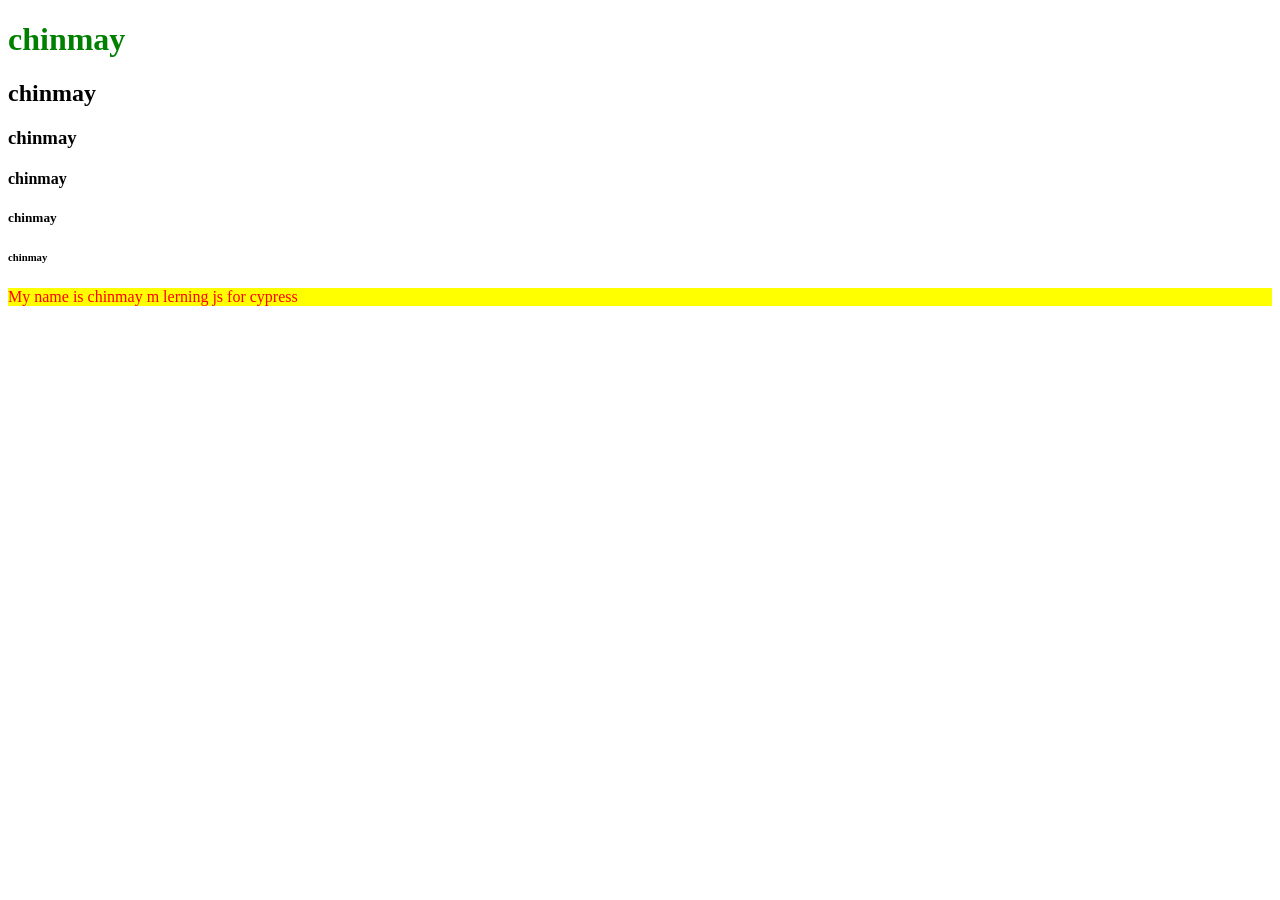
<file: Minskole8/DOM/index.html>
<!DOCTYPE html>
<html>
    <head>
        <title>MyDemo</title>
        <link rel="stylesheet" href="style.css">
    </head>
    <body>
    
        <h1>chinmay</h1>
        <h2>chinmay</h2>
        <h3>chinmay</h3>
        <h4>chinmay</h5>
        <h5>chinmay</h5>
        <h6>chinmay</h6>
        <p>My name is chinmay m lerning js for cypress</p>

            <script src="script.js"></script>    
    </body>

</html>
</file>
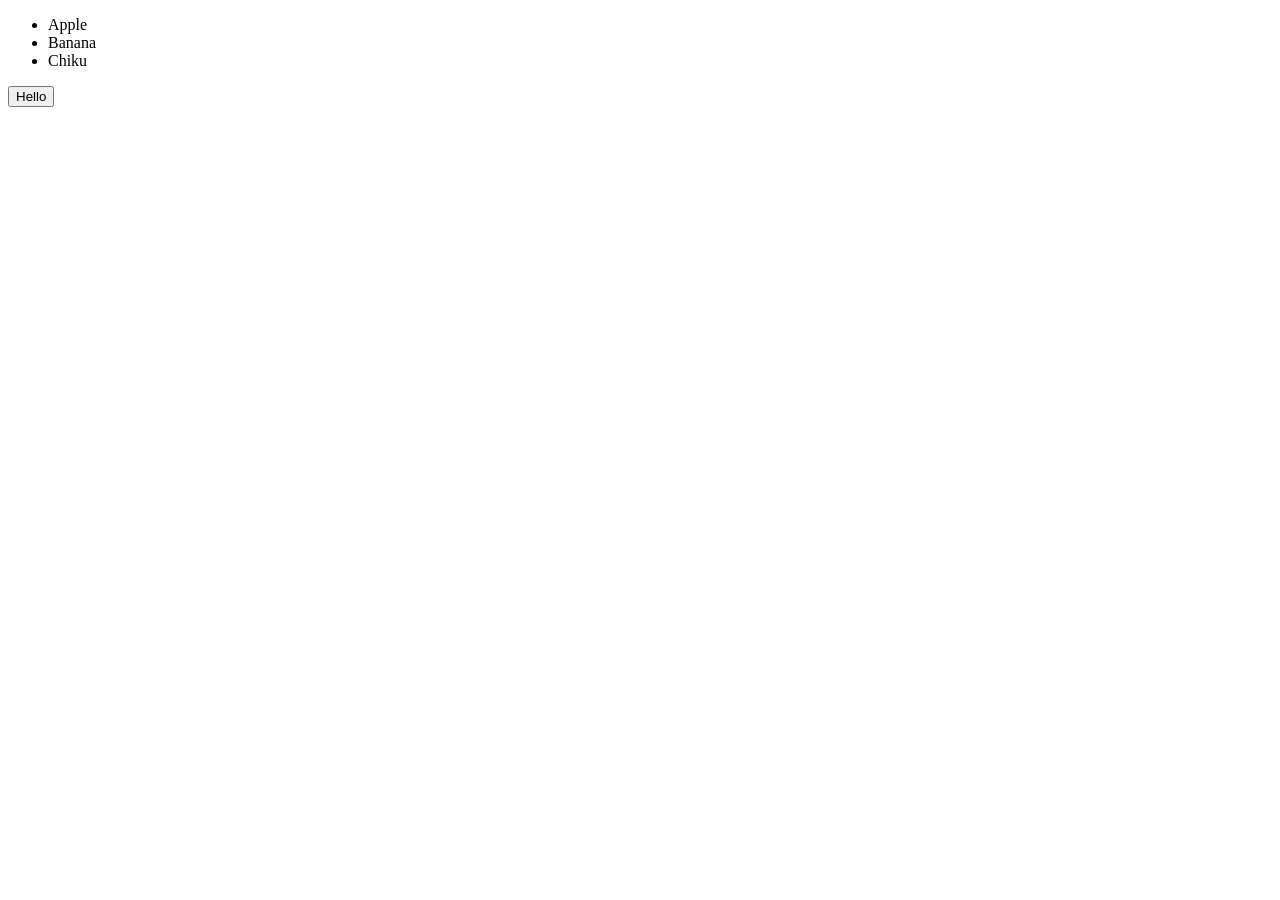
<file: Minskole8/DOM10/index.html>
<!DOCTYPE html>
<html lang="en">
<head>
    <meta charset="UTF-8">
    <meta http-equiv="X-UA-Compatible" content="IE=edge">
    <meta name="viewport" content="width=device-width, initial-scale=1.0">
    <title>Document</title>
</head>
<body>

    <ul>
        <li>Apple</li>
        <li>Banana</li>
        <li>Chiku</li>
     
    </ul>
    <button>Hello</button>

    <script src="script.js"></script>
</body>
</html>
</file>
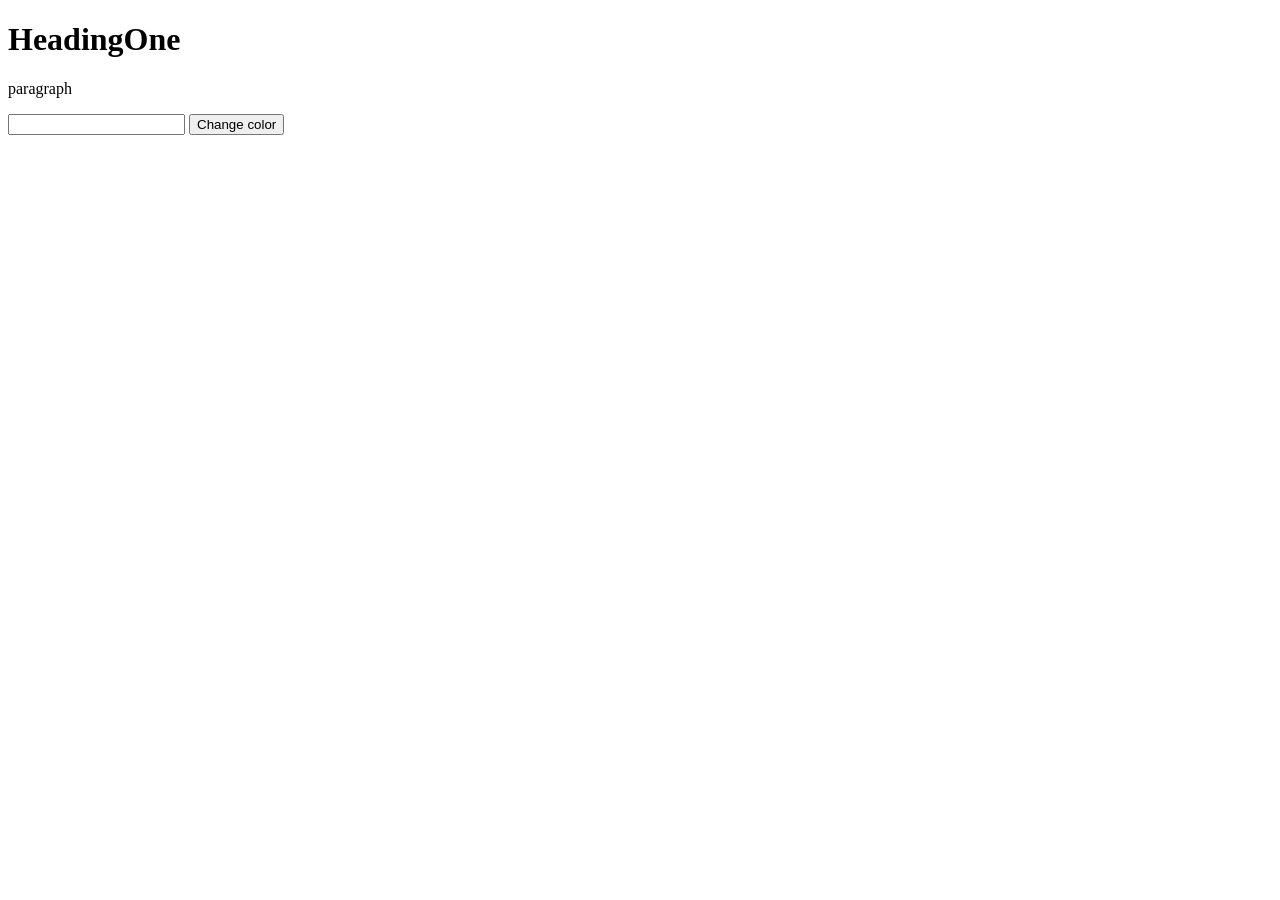
<file: Minskole8/DOM11/index.html>
<!DOCTYPE html>
<html lang="en">
<head>
    <title>Document</title>
</head>
<body>
    <h1>HeadingOne</h1>
    <p>paragraph</p>
    <input type="text">
    <button>Change color</button>
    <script src="script.js"></script>
</body>
</html>
</file>
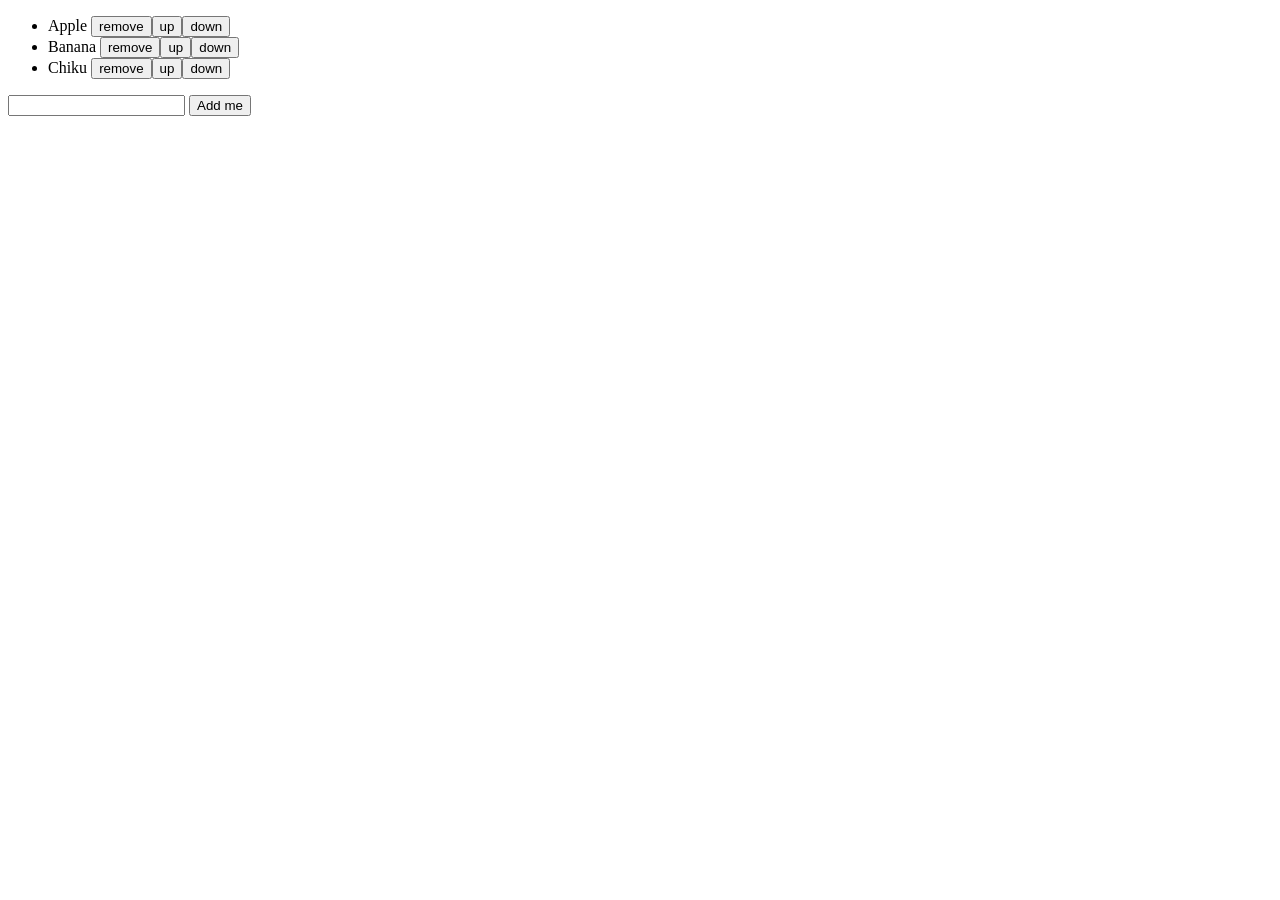
<file: Minskole8/DOM12/index.html>
<!DOCTYPE html>
<html lang="en">
<head>
    <meta charset="UTF-8">
    <meta http-equiv="X-UA-Compatible" content="IE=edge">
    <meta name="viewport" content="width=device-width, initial-scale=1.0">
    <title>Document</title>
</head>
<body>
    <ul>
         <li>Apple
            <!-- <button class = "remove">remove</button>
            <button class = "up">up</button>
            <button class = "down">down</button> -->
        </li> 
        <li>Banana
            <!-- <button class = "remove">remove</button>
            <button class = "up">up</button>
            <button class = "down">down</button> -->
        </li>
        <li>Chiku
            <!-- <button class = "remove">remove</button>
            <button class = "up">up</button>
            <button class = "down">down</button> -->
        </li>

    </ul>
    <input type="text">
    <button id = "add">Add me</button>
    <script src = "script.js"></script>
</body>
</html>
</file>
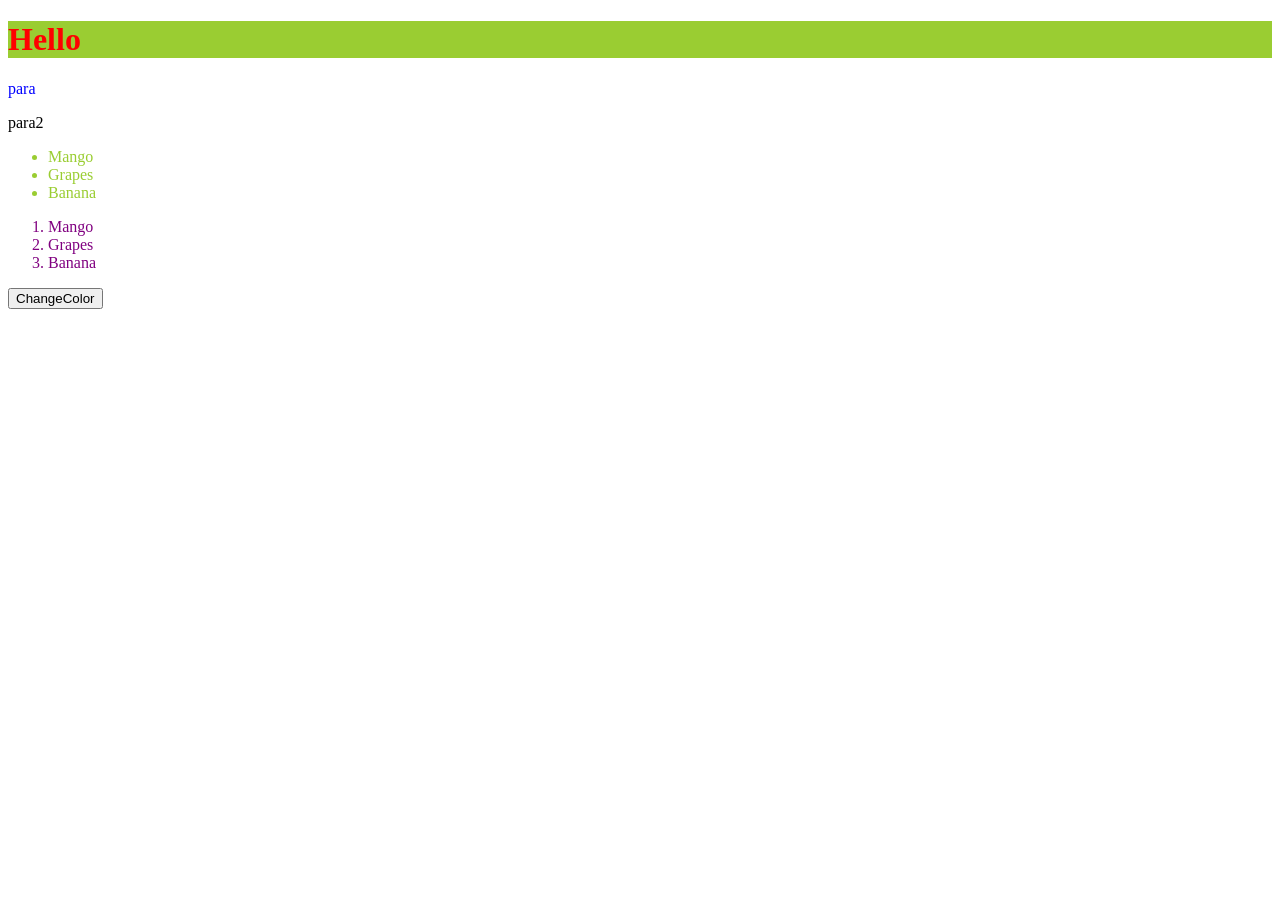
<file: Minskole8/DOM2/index.html>
<!DOCTYPE html>
<html>

<head>
    <title>My page</title>
    <link rel="stylesheet" href="style.css">
</head>

<body>
    <h1>Hello</h1>
    <p id = "diff">para</p>
    <p>para2</p>
    <ul>
        <li class = "colorYellow">Mango</li>
        <li class = "colorYellow">Grapes</li>
        <li class = "colorYellow">Banana</li>
    </ul>
    <ol>
        <li class ="colorPurple">Mango</li>
        <li class = "colorPurple">Grapes</li>
        <li class = "colorPurple">Banana</li>
    </ol>
    <button>ChangeColor</button>
    <script src="script.js"></script>
</body>

</html>
</file>
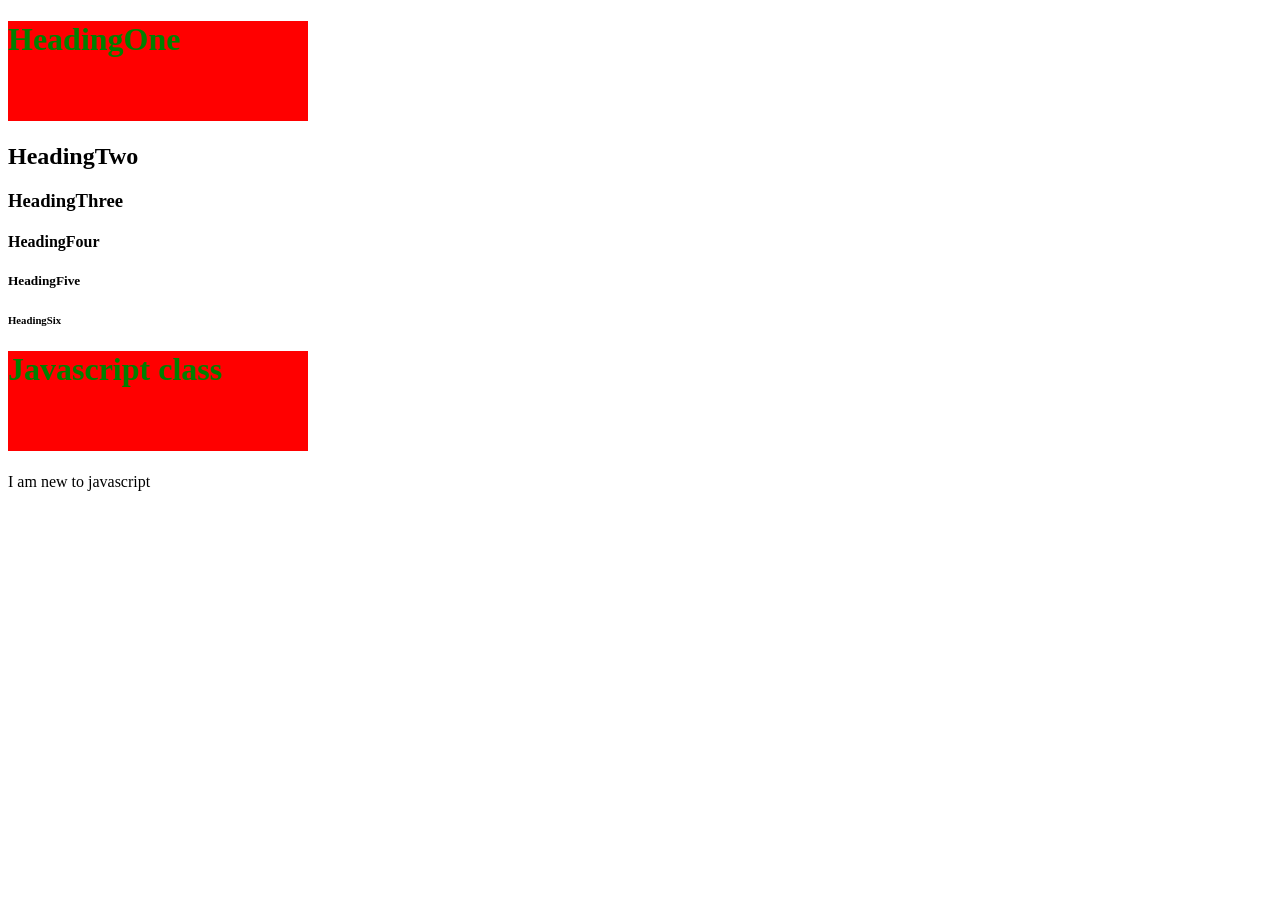
<file: Minskole8/DOM3/index.html>
<!DOCTYPE html>
<html>

    <head>

        <title>FirstPage</title>
        <link rel="stylesheet" href="style.css">

    </head>

    <body> 
    
        <h1>HeadingOne</h1>
        <h2>HeadingTwo</h2>
        <h3>HeadingThree</h3>
        <h4>HeadingFour</h4>
        <h5>HeadingFive</h5>
        <h6>HeadingSix</h6>
        <p>
        
            <h1>Javascript class</h1>
            I am new to javascript 
        </p>

        <script src="script.js"></script>
    </body>



</html>
</file>
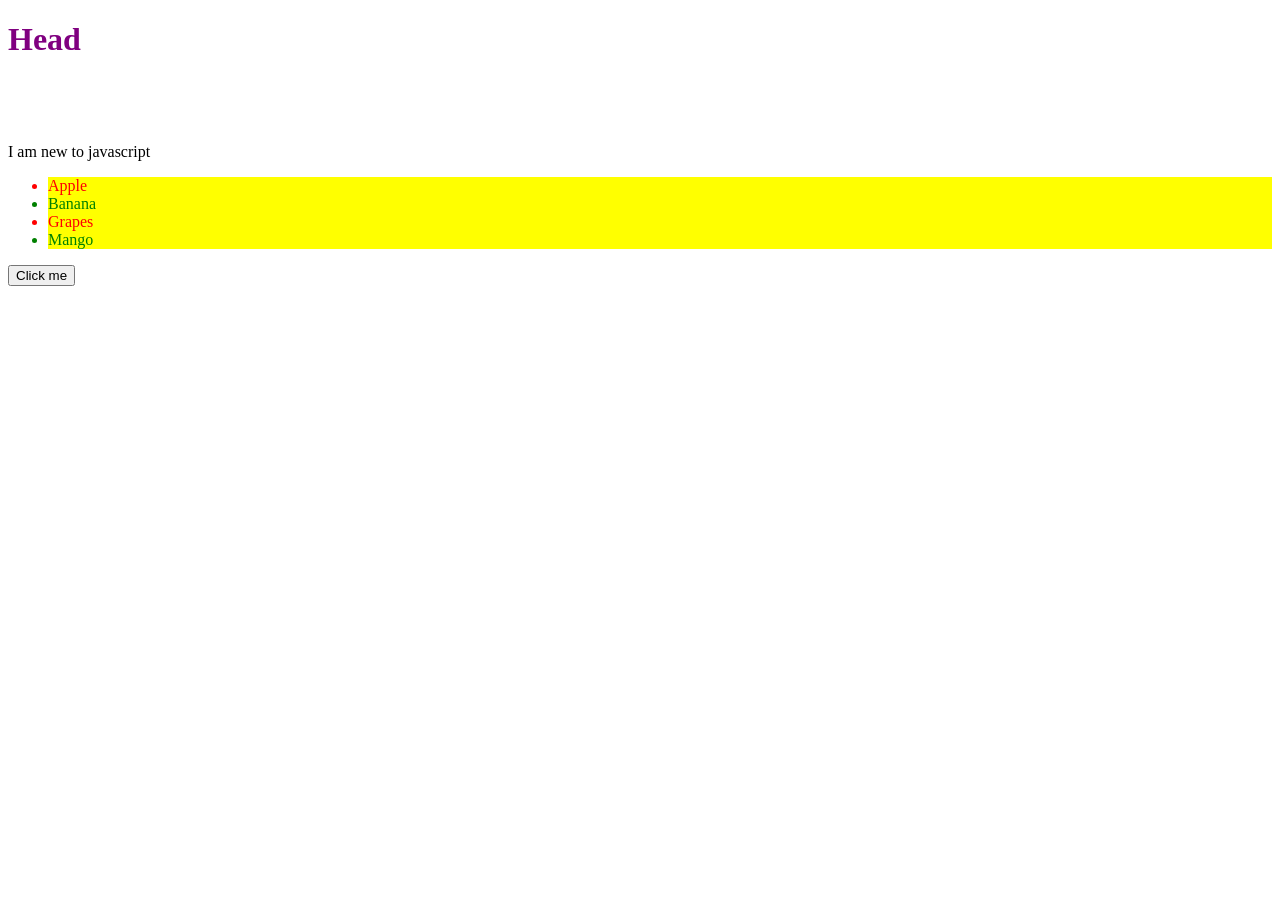
<file: Minskole8/DOM4/index.html>
<!DOCTYPE html>
<html lang="en">
<head>
    <title>Document</title>
    <link rel="stylesheet" href="style.css">
</head>
<body>
    <h1 id="headOne" class ="ny" >Head</h1>
    <p>I am new  to javascript</p>
    <ul>
        <li class="red">Apple</li>
        <li class ="green">Banana</li>
        <li class ="red">Grapes</li>
        <li class ="green">Mango</li>
    </ul>
    <button>Click me</button>
   <script src="script.js"></script>
</body>
</html>
</file>
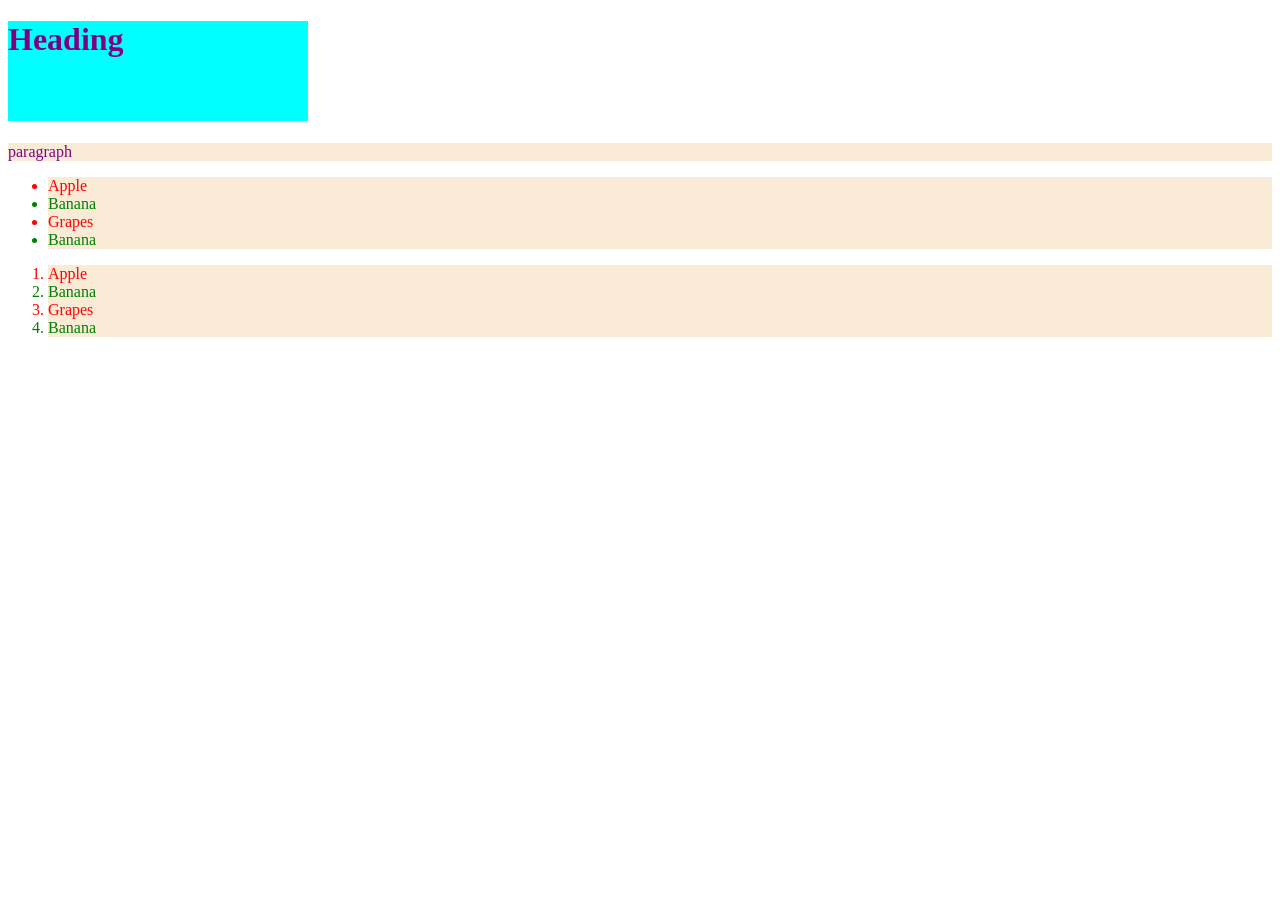
<file: Minskole8/DOM5/index.html>
<!DOCTYPE html>
<html lang="en">
<head>
    <title>Document</title>
    <link rel="stylesheet" href="style.css">
</head>

<body>
    <h1>Heading</h1>
    <p id ="para2" class= "red">paragraph</p>
    <ul>
        <li class="red">Apple</li>
        <li class="green">Banana</li>
        <li class="red" >Grapes</li>
        <li class="green">Banana</li>
    </ul>
    <ol>
        <li class="red">Apple</li>
        <li class="green">Banana</li>
        <li class="red">Grapes</li>
        <li class="green">Banana</li>
    </ol>
    <script src="script.js"></script>
</body>

</html>
</file>
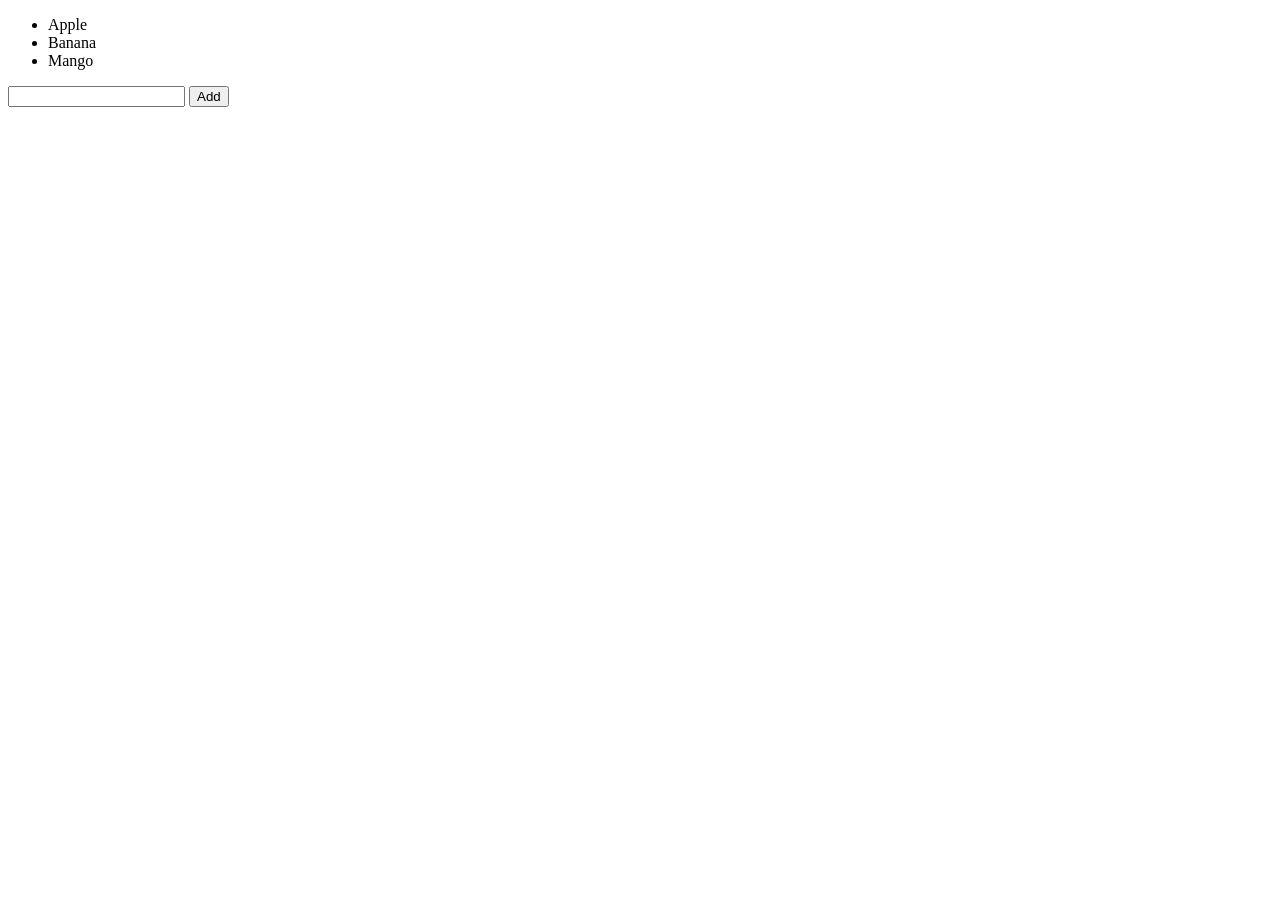
<file: Minskole8/DOM8/index.html>
<!DOCTYPE html>
<html lang="en">
<head>
    <meta charset="UTF-8">
    <meta http-equiv="X-UA-Compatible" content="IE=edge">
    <meta name="viewport" content="width=device-width, initial-scale=1.0">
    <title>Document</title>
</head>
<body>
    <ul>
        <li>Apple</li>
        <li>Banana</li>
        <li>Mango</li>
        
    </ul>
    <input type="text">
    <button>Add</button>
    
    <script src="script.js"></script>
</body>
</html>
</file>
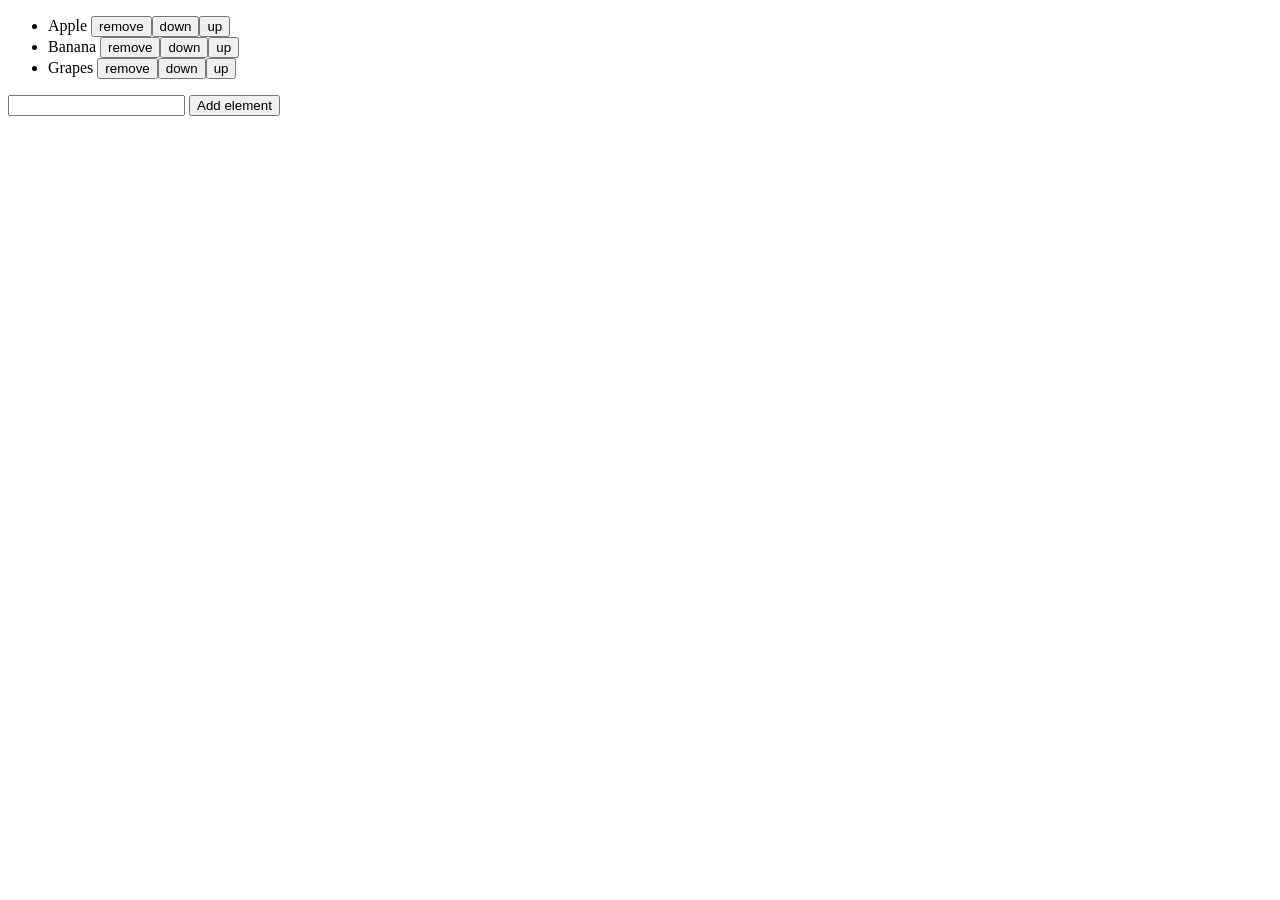
<file: Minskole8/DOM9/index.html>
<!DOCTYPE html>
<html lang="en">
<head>
    <meta charset="UTF-8">
    <meta http-equiv="X-UA-Compatible" content="IE=edge">
    <meta name="viewport" content="width=`, initial-scale=1.0">
    <title>Document</title>
</head>
<body>
    <ul>
        <li>Apple
            <!-- <button class = "remove">remove</button>
            <button class = "up">up</button>
            <button class = "down">down</button> -->
        </li>
        <li>Banana
            <!-- <button class = "remove">remove</button>
            <button class = "up">up</button>
            <button class = "down">down</button> -->
        </li>
        <li>Grapes
            <!-- <button class = "remove">remove</button>
            <button class = "up">up</button>
            <button class = "down">down</button> -->
        </li>
    </ul>
    <input type="text">
    <button id="add">Add element</button>

    <script src="script.js"></script>
</body>
</html>
</file>
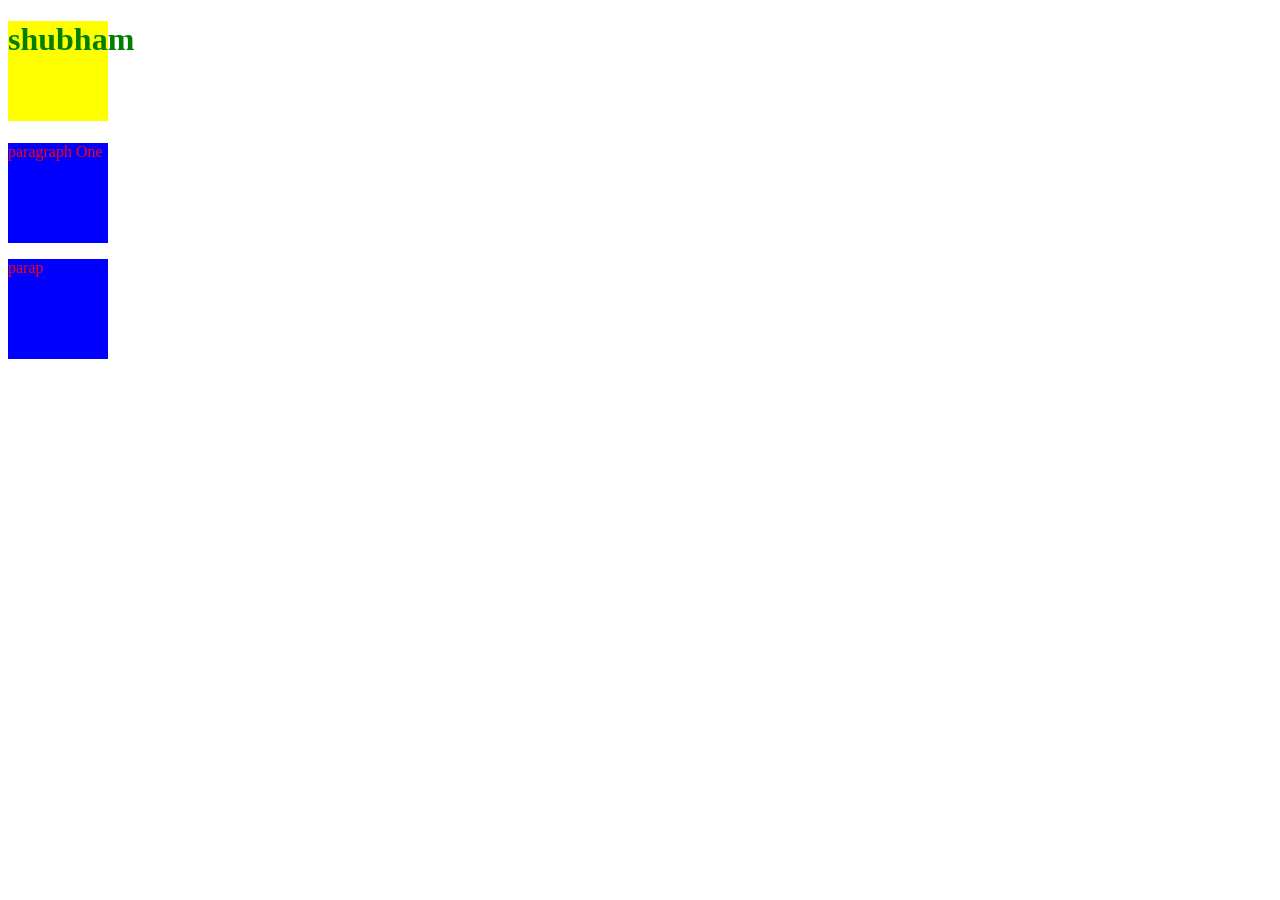
<file: practice/dom1/index.html>
<!DOCTYPE html>
<html>

<head>
    <title>My first page</title>
    <link rel="stylesheet" href="style.css">
 </head>

<body>
    <h1>shubham</h1>
    <p>paragraph One</p>
    <p class="red" id="hello">parap</p>
    <script src="script.js"></script>

</body>

</html>
</file>
<file: Minskole8/DOM/style.css>
h1 {
    color: green;
}
p {
    color:red;
    background-color:yellow;
    
}
</file>
<file: Minskole8/DOM2/style.css>
h1 {
    color:red;
    background-color: yellowgreen;
}

/* li {
    color:#ff0000
} */

.colorYellow {
    color:yellowgreen;
    /* background-color:red; */
    
}

.colorPurple {
    color:purple
}

#diff {
    color:blue
}
</file>
<file: Minskole8/DOM3/style.css>
/* selector {
    attriute:value
} */

h1 {
    color:green;
    background-color:red;
    height:100px;
    width:300px;
}
</file>
<file: Minskole8/DOM4/style.css>
.red {
    color:red;
    background-color: yellow;
}

.green {
    color:green;
    background-color: yellow;
}
#headOne {

    color:purple

}
.ny{


    height:100px;
    width:100px;

}
</file>
<file: Minskole8/DOM5/style.css>
/* 
selector {
    property:value
} */

h1 {
    color:purple;
    background-color: aqua;
    height:100px;
    width:300px;
    
}

.red {
    color:red;
    background-color:antiquewhite;
}
.green {
    color:green;
    background-color:antiquewhite;

}

#para2 {
    color:purple;
    background-color:antiquewhite;
}
</file>
<file: practice/dom1/style.css>
h1{
    color: green;
    background-color: yellow;
    width: 100px;
    height: 100px;

}
p{
    color: red;
    background-color: blue;
    width: 100px;
    height: 100px;
}
</file>
